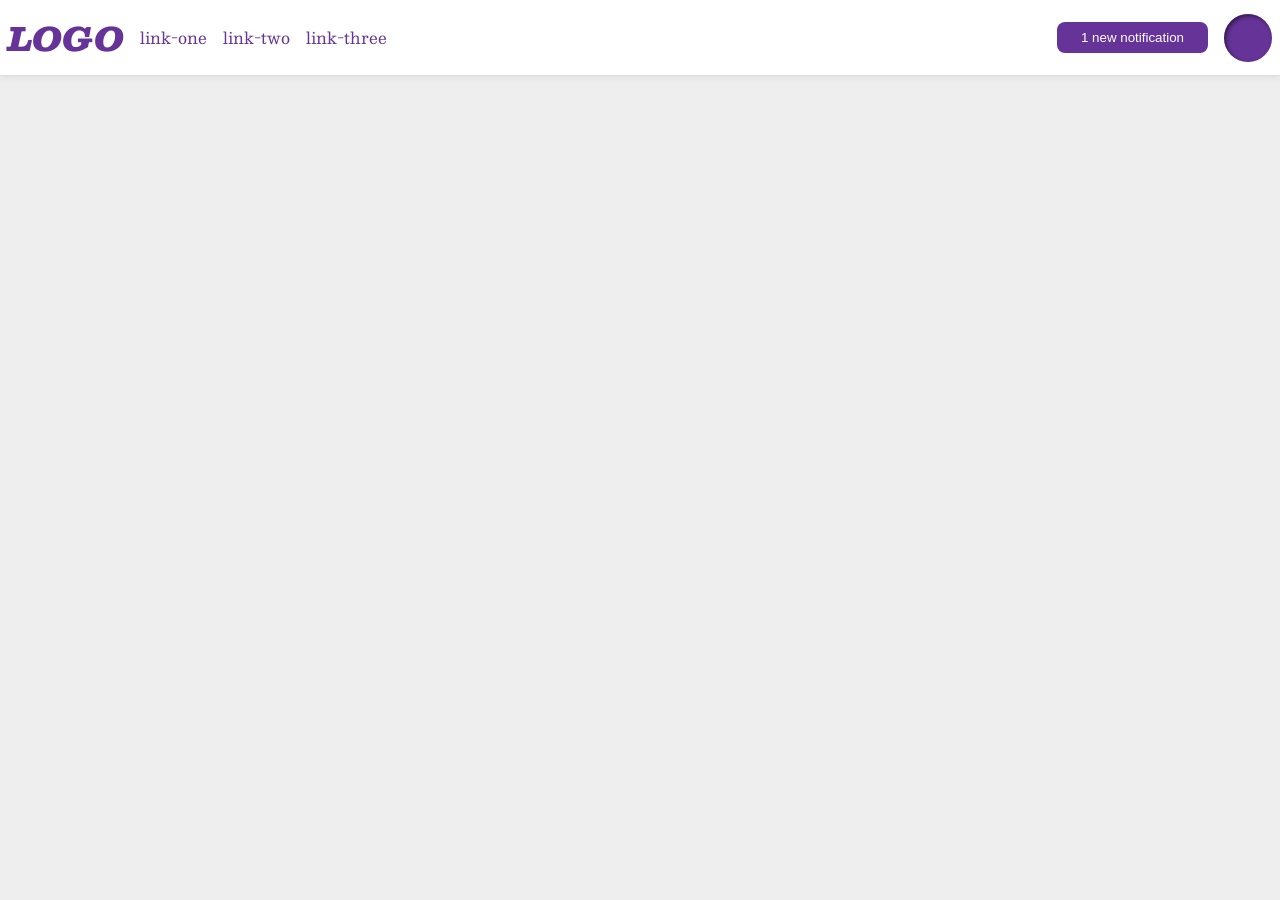
<file: foundations/flex/03-flex-header-2/index.html>
<!DOCTYPE html>
<html lang="en">
  <head>
    <meta charset="UTF-8">
    <meta http-equiv="X-UA-Compatible" content="IE=edge">
    <meta name="viewport" content="width=device-width, initial-scale=1.0">
    <title>Flex Header 2</title>
    <link rel="stylesheet" href="style.css">
  </head>
  <body>
    <div class="header">
      <div class="header-left-items">
        <div class="logo">
          LOGO
        </div>
        <ul class="links">
          <li><a href="https://google.com">link-one</a></li>
          <li><a href="https://google.com">link-two</a></li>
          <li><a href="https://google.com">link-three</a></li>
        </ul>
      </div>
      <div class="header-right-items">
        <button class="notifications">
          1 new notification
        </button>
        <div class="profile-image"></div>
      </div>
    </div>
  </body>
</html>
</file>
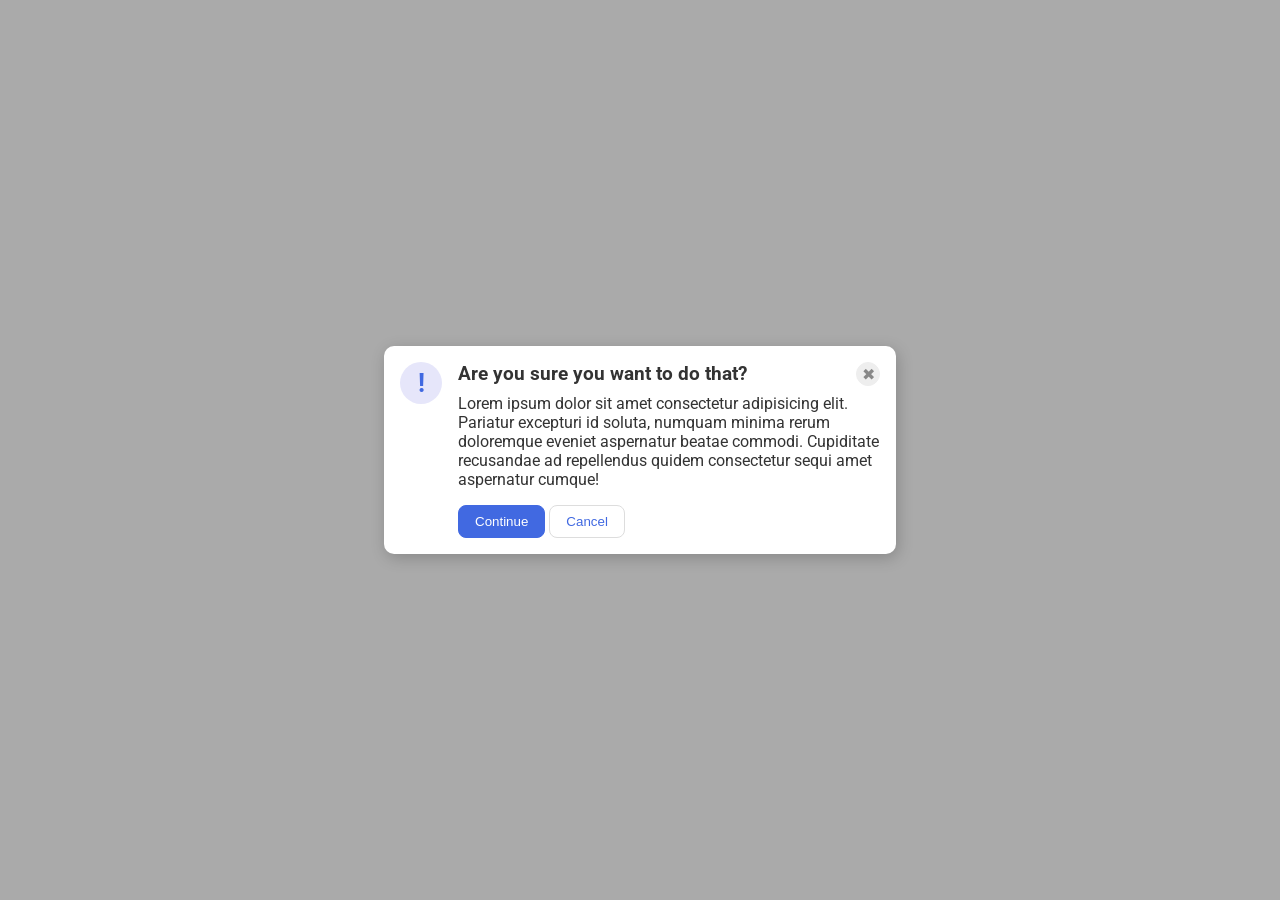
<file: foundations/flex/05-flex-modal/index.html>
<!DOCTYPE html>
<html lang="en">
  <head>
    <meta charset="UTF-8">
    <meta http-equiv="X-UA-Compatible" content="IE=edge">
    <meta name="viewport" content="width=device-width, initial-scale=1.0">
    <link rel="stylesheet" href="style.css">
    <title>Modal</title>
  </head>
  <body>
    <div class="modal">
      <div class="icon">!</div>
      <div class="main">
        <div class="header">
          <div class="header-text">Are you sure you want to do that?</div>
          <button class="close-button">✖</button>
        </div>
        <div class="text">Lorem ipsum dolor sit amet consectetur adipisicing elit. Pariatur excepturi id soluta, numquam minima rerum doloremque eveniet aspernatur beatae commodi. Cupiditate recusandae ad repellendus quidem consectetur sequi amet aspernatur cumque!</div>
        <button class="continue">Continue</button>
        <button class="cancel">Cancel</button>
      </div>
    </div>
  </body>
</html>
</file>
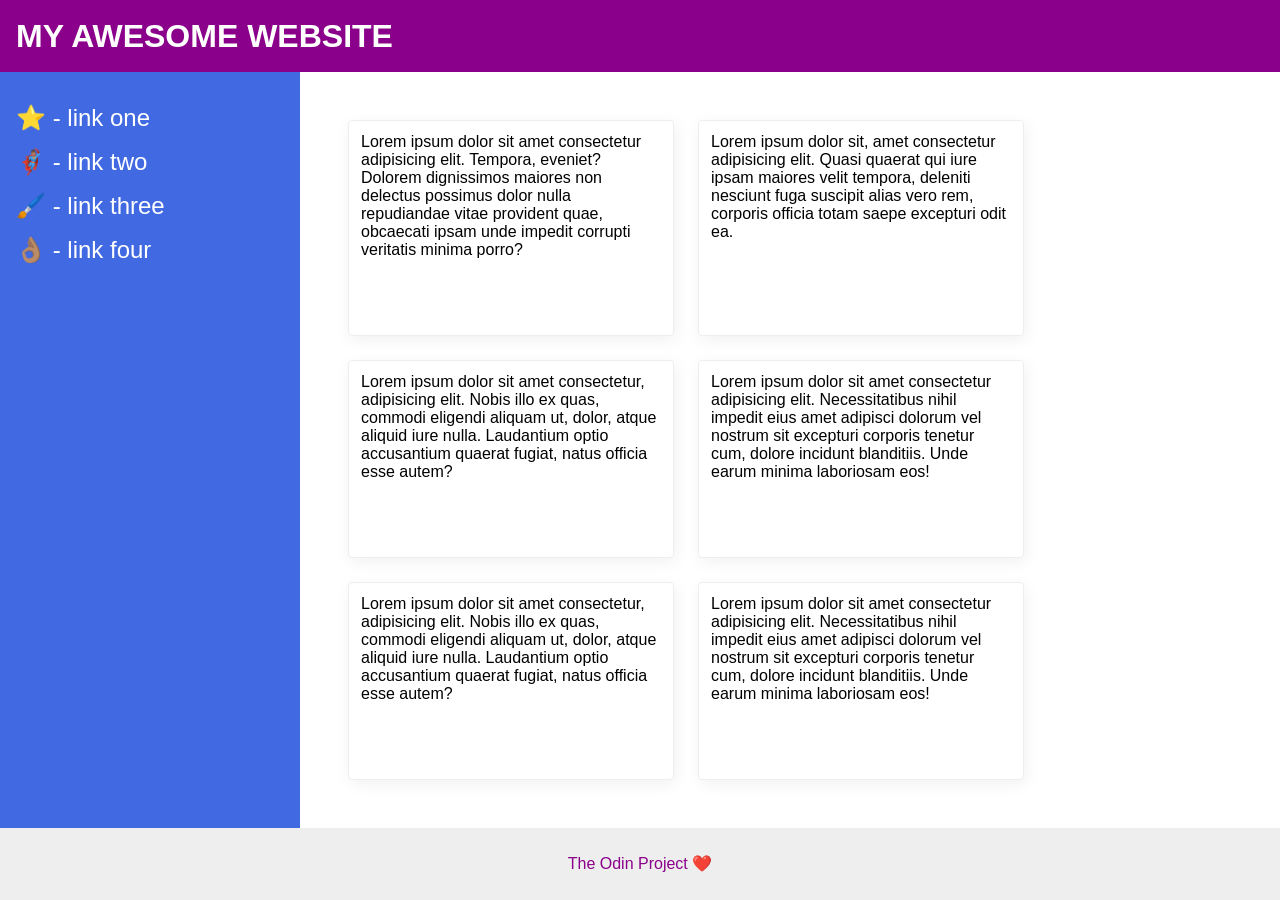
<file: foundations/flex/07-flex-layout-2/index.html>
<!DOCTYPE html>
<html lang="en">
  <head>
    <meta charset="UTF-8">
    <meta http-equiv="X-UA-Compatible" content="IE=edge">
    <meta name="viewport" content="width=device-width, initial-scale=1.0">
    <title>The Holy Grail</title>
    <link rel="stylesheet" href="style.css">
  </head>
  <body>

    <div class="header">
      MY AWESOME WEBSITE
    </div>

    <div class="content">
      <div class="sidebar">
        <ul>
          <li><a href="#">⭐ - link one</a></li>
          <li><a href="#">🦸🏽‍♂️ - link two</a></li>
          <li><a href="#">🖌️ - link three</a></li>
          <li><a href="#">👌🏽 - link four</a></li>
        </ul>
      </div>

      <div class="card-container">
        <div class="card">Lorem ipsum dolor sit amet consectetur adipisicing elit. Tempora, eveniet? Dolorem dignissimos maiores non delectus possimus dolor nulla repudiandae vitae provident quae, obcaecati ipsam unde impedit corrupti veritatis minima porro?</div>
        <div class="card">Lorem ipsum dolor sit, amet consectetur adipisicing elit. Quasi quaerat qui iure ipsam maiores velit tempora, deleniti nesciunt fuga suscipit alias vero rem, corporis officia totam saepe excepturi odit ea.</div>
        <div class="card">Lorem ipsum dolor sit amet consectetur, adipisicing elit. Nobis illo ex quas, commodi eligendi aliquam ut, dolor, atque aliquid iure nulla. Laudantium optio accusantium quaerat fugiat, natus officia esse autem?</div>
        <div class="card">Lorem ipsum dolor sit amet consectetur adipisicing elit. Necessitatibus nihil impedit eius amet adipisci dolorum vel nostrum sit excepturi corporis tenetur cum, dolore incidunt blanditiis. Unde earum minima laboriosam eos!</div>
        <div class="card">Lorem ipsum dolor sit amet consectetur, adipisicing elit. Nobis illo ex quas, commodi eligendi aliquam ut, dolor, atque aliquid iure nulla. Laudantium optio accusantium quaerat fugiat, natus officia esse autem?</div>
        <div class="card">Lorem ipsum dolor sit amet consectetur adipisicing elit. Necessitatibus nihil impedit eius amet adipisci dolorum vel nostrum sit excepturi corporis tenetur cum, dolore incidunt blanditiis. Unde earum minima laboriosam eos!</div>
      </div>
    </div>

    <div class="footer">
      The Odin Project ❤️
    </div>

  </body>
</html>
</file>
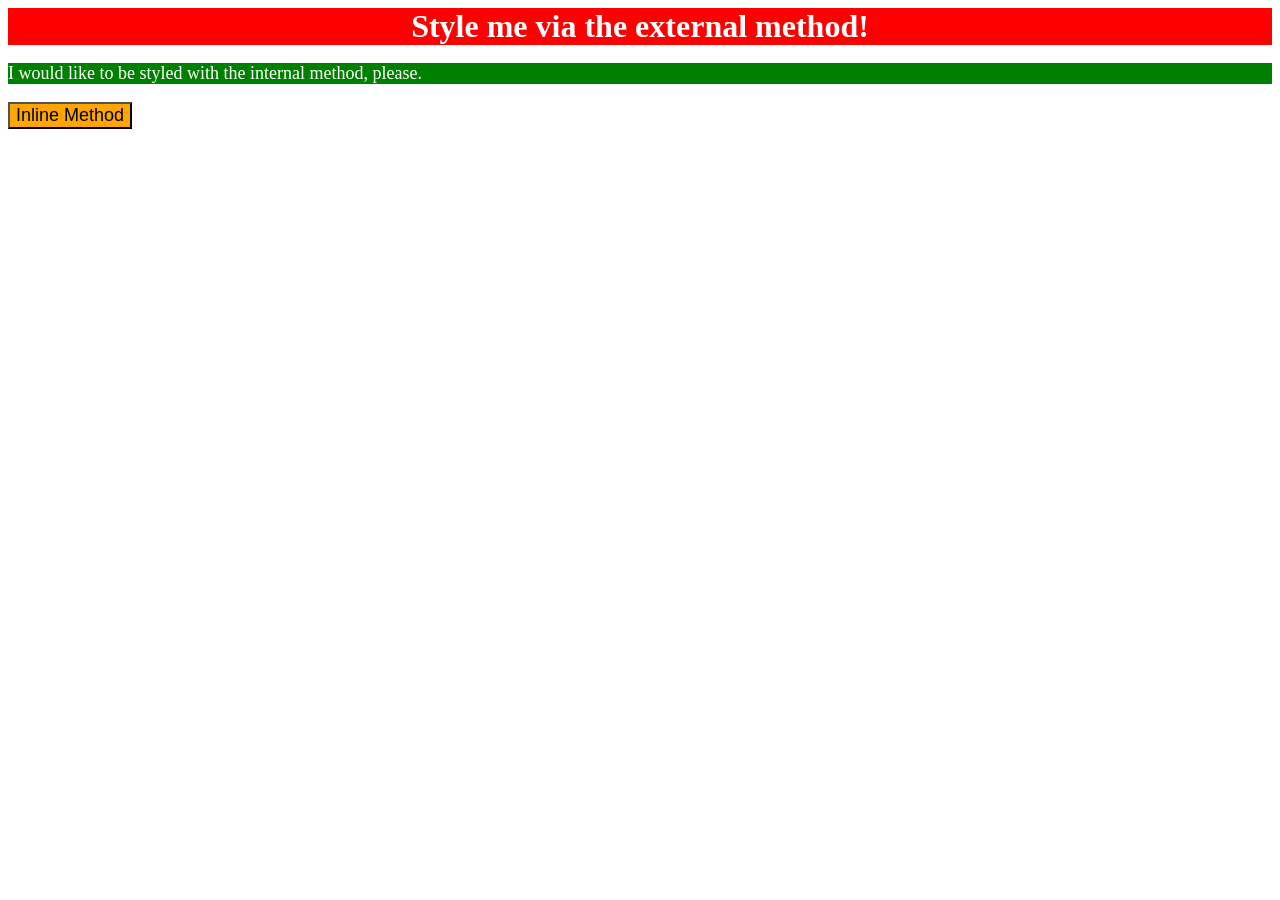
<file: foundations/intro-to-css/01-css-methods/index.html>
<!DOCTYPE html>
<html lang="en">
  <head>
    <meta charset="UTF-8">
    <meta http-equiv="X-UA-Compatible" content="IE=edge">
    <meta name="viewport" content="width=device-width, initial-scale=1.0">
    <title>Methods for Adding CSS</title>
    <link rel="stylesheet" href="index.css">
    <style>
      p {
        background-color: green;
        color: white;
        font-size: 18px;
      }
    </style>
  </head>
  <body>
    <div>Style me via the external method!</div>
    <p>I would like to be styled with the internal method, please.</p>
    <button style="background-color: orange; font-size: 18px;">Inline Method</button>
  </body>
</html>
</file>
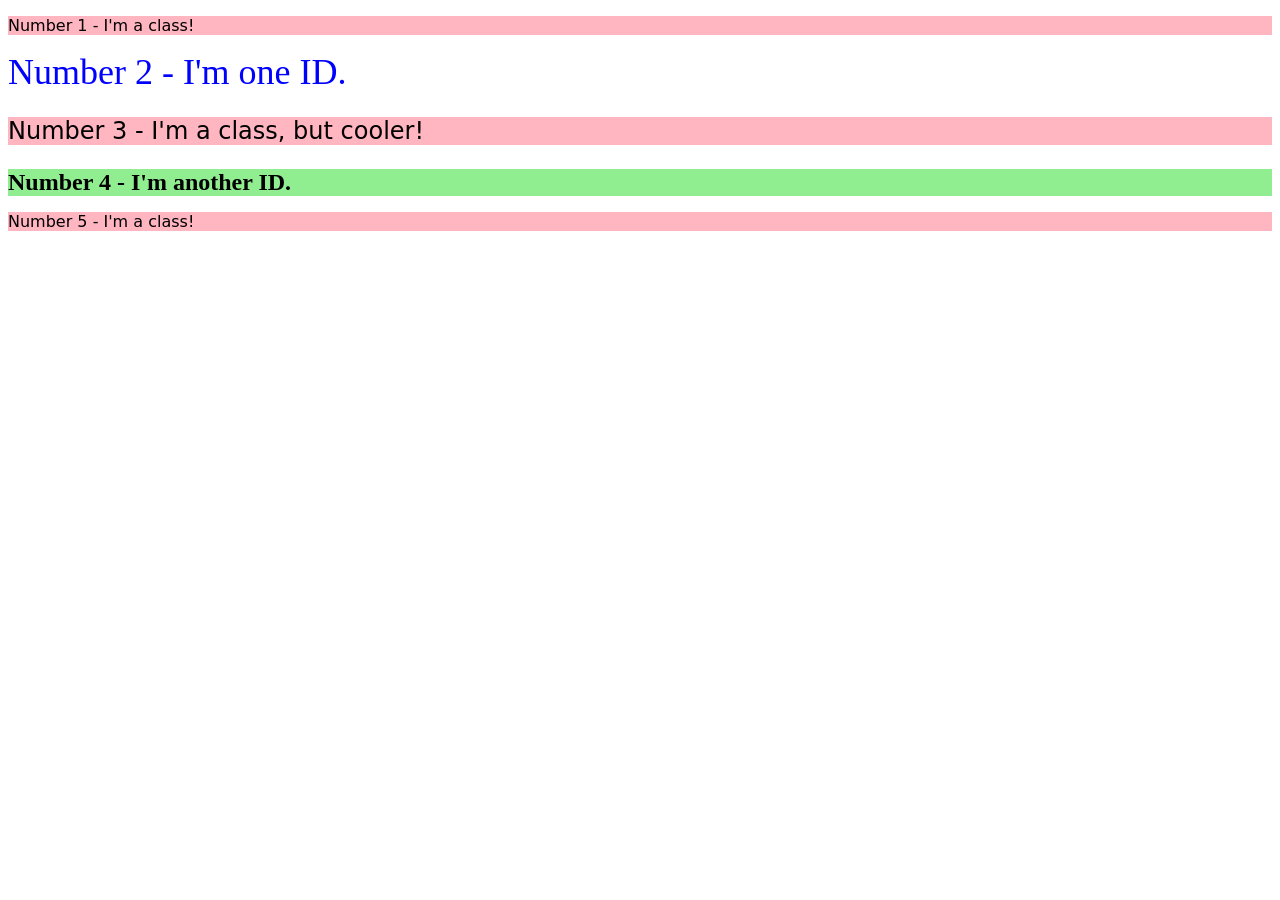
<file: foundations/intro-to-css/02-class-id-selectors/index.html>
<!DOCTYPE html>
<html lang="en">
  <head>
    <meta charset="UTF-8">
    <meta http-equiv="X-UA-Compatible" content="IE=edge">
    <meta name="viewport" content="width=device-width, initial-scale=1.0">
    <title>Class and ID Selectors</title>
    <link rel="stylesheet" href="style.css">
  </head>
  <body>
    <p class="odd">Number 1 - I'm a class!</p>
    <div id="n-two">Number 2 - I'm one ID.</div>
    <p class="odd cool">Number 3 - I'm a class, but cooler!</p>
    <div id="n-four">Number 4 - I'm another ID.</div>
    <p class="odd">Number 5 - I'm a class!</p>
  </body>
</html>
</file>
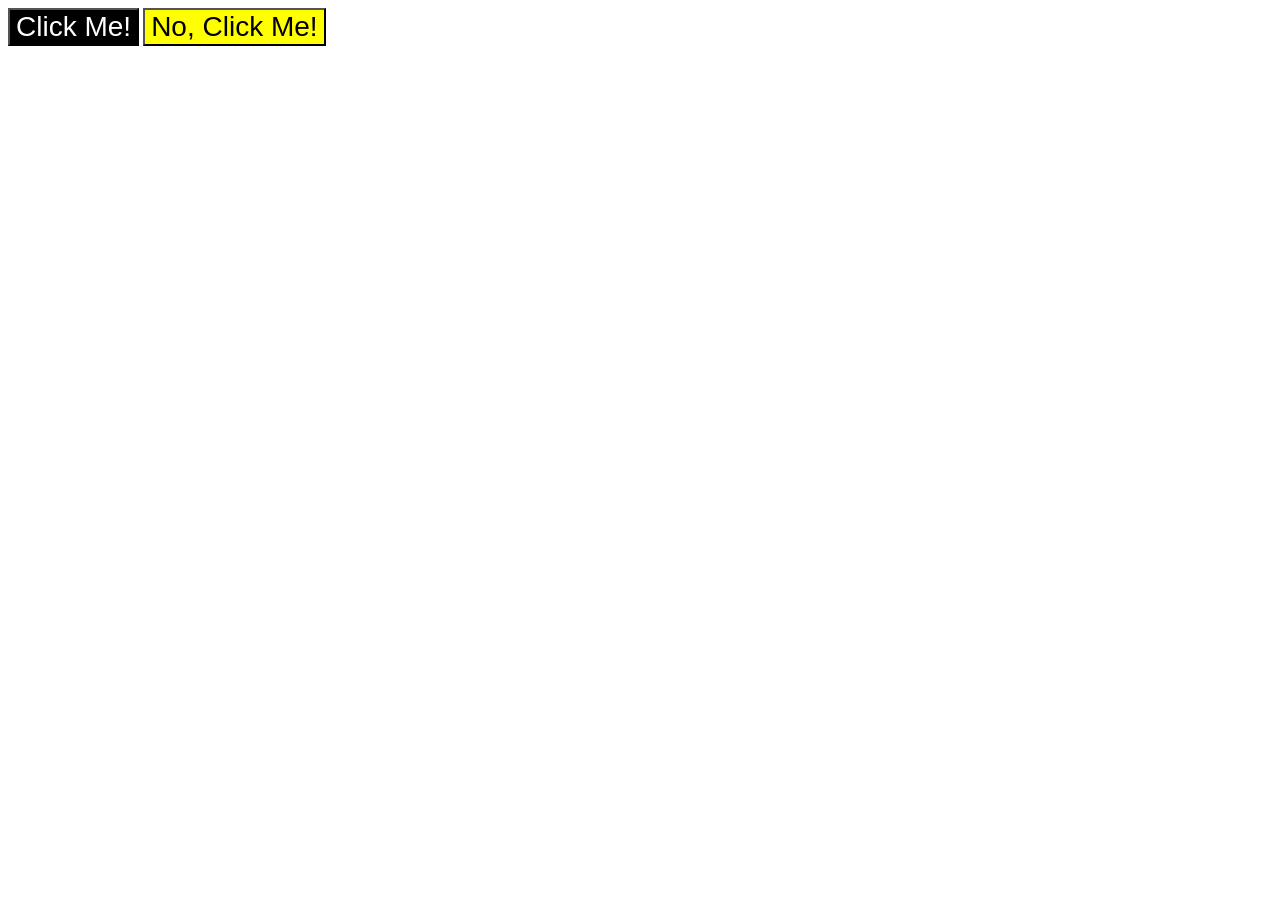
<file: foundations/intro-to-css/03-grouping-selectors/index.html>
<!DOCTYPE html>
<html lang="en">
  <head>
    <meta charset="UTF-8">
    <meta http-equiv="X-UA-Compatible" content="IE=edge">
    <meta name="viewport" content="width=device-width, initial-scale=1.0">
    <title>Grouping Selectors</title>
    <link rel="stylesheet" href="style.css">
  </head>
  <body>
    <button class="click-one">Click Me!</button>
    <button class="click-two">No, Click Me!</button>
  </body>
</html>
</file>
<file: foundations/flex/03-flex-header-2/style.css>
/* this is some magical font-importing.  
you'll learn about it later. */
@import url('https://fonts.googleapis.com/css2?family=Besley:ital,wght@0,400;1,900&display=swap');

body {
  margin: 0;
  background: #eee;
  font-family: Besley, serif;
}

.header {
  background: white;
  border-bottom: 1px solid #ddd;
  box-shadow: 0 0 8px rgba(0,0,0,.1);
  display: flex;
  justify-content: space-between;
  align-items: center;
  padding: 8px;
  /* Minimum gap between left items (logo, links) and right items (notification, profile image) */
  gap: 16px;
}

.header-left-items,
.header-right-items {
  display: flex;
  justify-content: center;
  align-items: center;
  gap: 16px;
}

.links {
  display: flex;
  gap: 16px;
  /* Override browser stylesheet's default 40px padding for 'ul' elements */
  padding-left: 0;
}

.profile-image {
  background: rebeccapurple;
  box-shadow: inset 2px 2px 4px rgba(0,0,0,.5);
  border-radius: 50%;
  width: 48px;
  height: 48px;
  /* Ensure element can't get squished; should remain circular. */
  flex-shrink: 0;
}

.logo {
  color: rebeccapurple;
  font-size: 32px;
  font-weight: 900;
  font-style: italic;
}

button {
  border: none;
  border-radius: 8px;
  background: rebeccapurple;
  color: white;
  padding: 8px 24px;
}

a {
  /* this removes the line under our links */
  text-decoration: none;
  color: rebeccapurple;
}

ul {
  list-style-type: none;
}
</file>
<file: foundations/flex/05-flex-modal/style.css>
@import url('https://fonts.googleapis.com/css2?family=Roboto:wght@400;700&display=swap');

:root {
  --padding-size: 16px;
}

html, body {
  height: 100%;
}

body {
  font-family: Roboto, sans-serif;
  margin: 0;
  background: #aaa;
  color: #333;
  /* I'll give you this one for free lol */
  display: flex;
  align-items: center;
  justify-content: center;
}

.modal {
  background: white;
  width: 480px;
  border-radius: 10px;
  box-shadow: 2px 4px 16px rgba(0,0,0,.2);
  padding: var(--padding-size);
  display: flex;
}

.header-text {
  font-weight: bold;
  font-size: larger;
}

.header {
  display: flex;
  justify-content: space-between;
}

.icon {
  color: royalblue;
  font-size: 26px;
  font-weight: 700;
  background: lavender;
  width: 42px;
  height: 42px;
  border-radius: 50%;
  display: flex;
  align-items: center;
  justify-content: center;
  /* Ensure icon can't be squished */
  flex-shrink: 0;
  /* Margin between icon and rest of content, consistent with modal's padding (which makes a left margin) */
  margin-right: var(--padding-size);
}

.close-button {
  background: #eee;
  border-radius: 50%;
  color: #888;
  font-weight: 400;
  font-size: 16px;
  height: 24px;
  width: 24px;
  display: flex;
  align-items: center;
  justify-content: center;
  border: 1px solid #eee;
  padding: 0;
}

.text {
  padding: 8px 0 16px;
}

button {
  cursor: pointer;
  padding: 8px 16px;
  border-radius: 8px;
}

button.continue {
  background: royalblue;
  border: 1px solid royalblue;
  color: white;
}

button.cancel {
  background: white;
  border: 1px solid #ddd;
  color: royalblue;
}
</file>
<file: foundations/flex/07-flex-layout-2/style.css>
/* Tricky to figure out what the exact desired behavior was;
    I had to open solution.html in-browser and compare, but no solution code was examined. */

body {
  font-family: -apple-system, BlinkMacSystemFont, 'Segoe UI', Roboto, Oxygen, Ubuntu, Cantarell, 'Open Sans', 'Helvetica Neue', sans-serif;
  margin: 0;
  min-height: 100vh;
  display: flex;
  flex-direction: column;
  justify-content: space-between;
}

.header {
  height: 72px;
  background: darkmagenta;
  color: white;
  font-size: 32px;
  font-weight: 900;
  padding-left: 16px;
  /* Center single line of text vertically */
  line-height: 72px;
}

.footer {
  height: 72px;
  background: #eee;
  color: darkmagenta;
  text-align: center;
  line-height: 72px;
}

.content {
  display: flex;
  flex-grow: 1;
}

.sidebar {
  width: 300px;
  background: royalblue;
  box-sizing: border-box;
  padding: 16px;
  flex-shrink: 0;
}

ul {
  padding-left: 0;
  list-style: none;
}

li {
  padding-bottom: 16px;
}

a {
  font-size: 24px;
  color: white;
  text-decoration: none;
}

.card-container {
  display: flex;
  flex-wrap: wrap;
  padding: 48px;
  gap: 24px;
}

.card {
  border: 1px solid #eee;
  box-shadow: 2px 4px 16px rgba(0,0,0,.06);
  border-radius: 4px;
  padding: 12px;
  flex: 0 1 0;
  min-width: 300px;
}
</file>
<file: foundations/intro-to-css/01-css-methods/index.css>
div {
    background-color: red;
    color: white;
    text-align: center;
    font-size: 32px;
    font-weight: bold;
}
</file>
<file: foundations/intro-to-css/02-class-id-selectors/style.css>
/* Add CSS Styling */
.odd {
    background-color: lightpink;
    font-family: 'Verdana', 'DejaVu Sans', sans-serif;
}

.cool {
    font-size: 24px;
}

#n-two {
    color: blue;
    font-size: 36px;
}

#n-four {
    background-color: lightgreen;
    font-size: 24px;
    font-weight: bold;
}
</file>
<file: foundations/intro-to-css/03-grouping-selectors/style.css>
/* Add CSS Styling */
.click-one,
.click-two {
    font-size: 28px;
    font-family: 'Helvetica', 'Times New Roman', sans-serif;
}

.click-one {
    background-color: black;
    color: white;
}

/* I guess 'color: black' is redundant */
.click-two {
    background-color: yellow;
    color: black;
}
</file>
